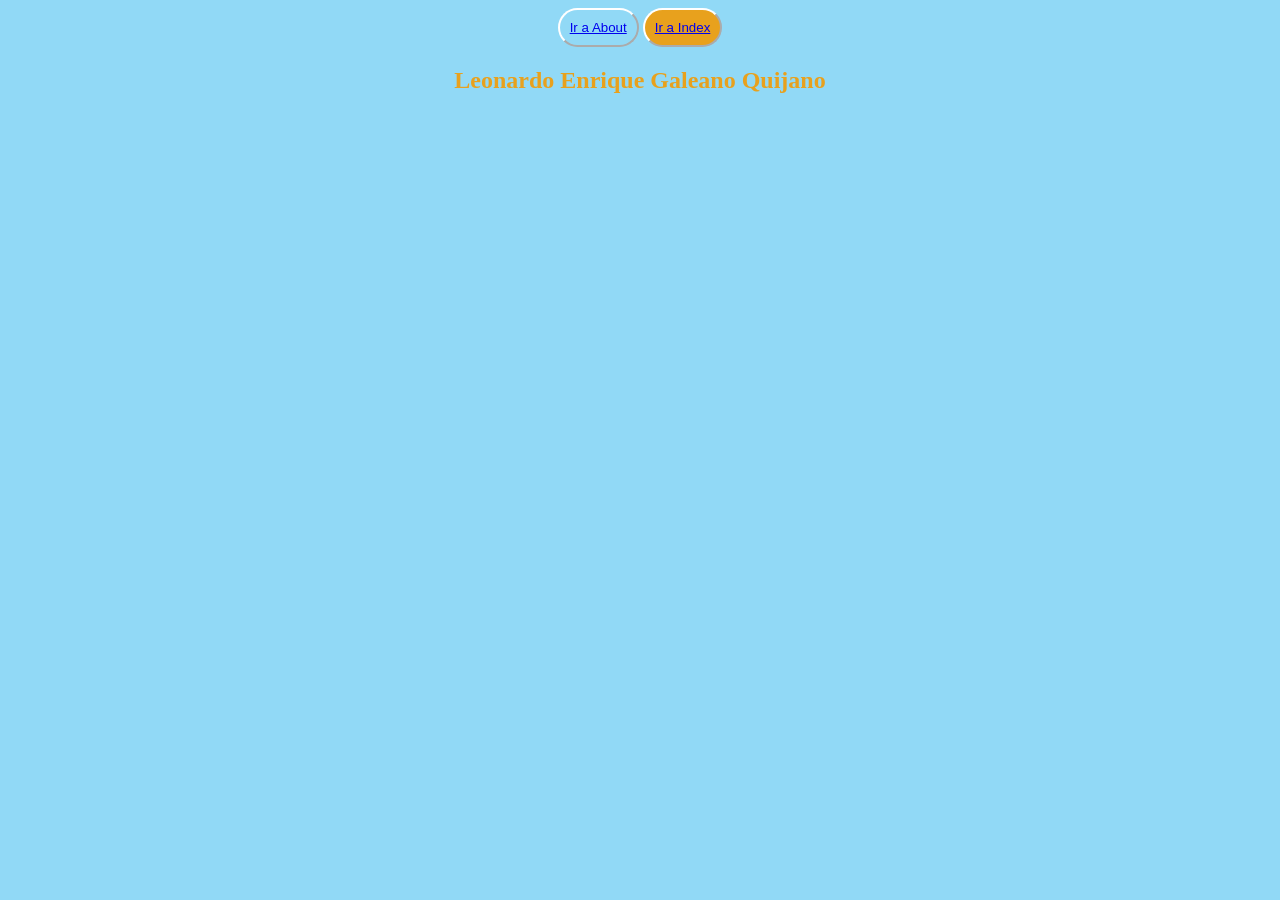
<file: 01_prueba_nivel/index.html>
<!DOCTYPE html>
<html lang="en">
<head>
    <meta charset="UTF-8">
    <meta name="viewport" content="width=device-width, initial-scale=1.0">
    <meta http-equiv="X-UA-Compatible" content="ie=edge">
    <title>Práctica 1</title>
</head>
<body style="background: #91D9F6;">
    <div style="text-align: center;">
    <button style="background-color: #91D9F6; color: #E8A11D; border-color: white; border-radius: 100px; padding: 10px; " class="btn active"><a href="about.html">Ir a About</a></button>
    <button style="background-color: #E8A11D; color: #E8A11D; border-color: white; border-radius: 100px; padding: 10px;"><a href="index.html">Ir a Index</a></button>
    </div>
    <h2 style="text-align: center; color: #E8A11D;">Leonardo Enrique Galeano Quijano</h2>
</body>
</html>
<style>
</file>
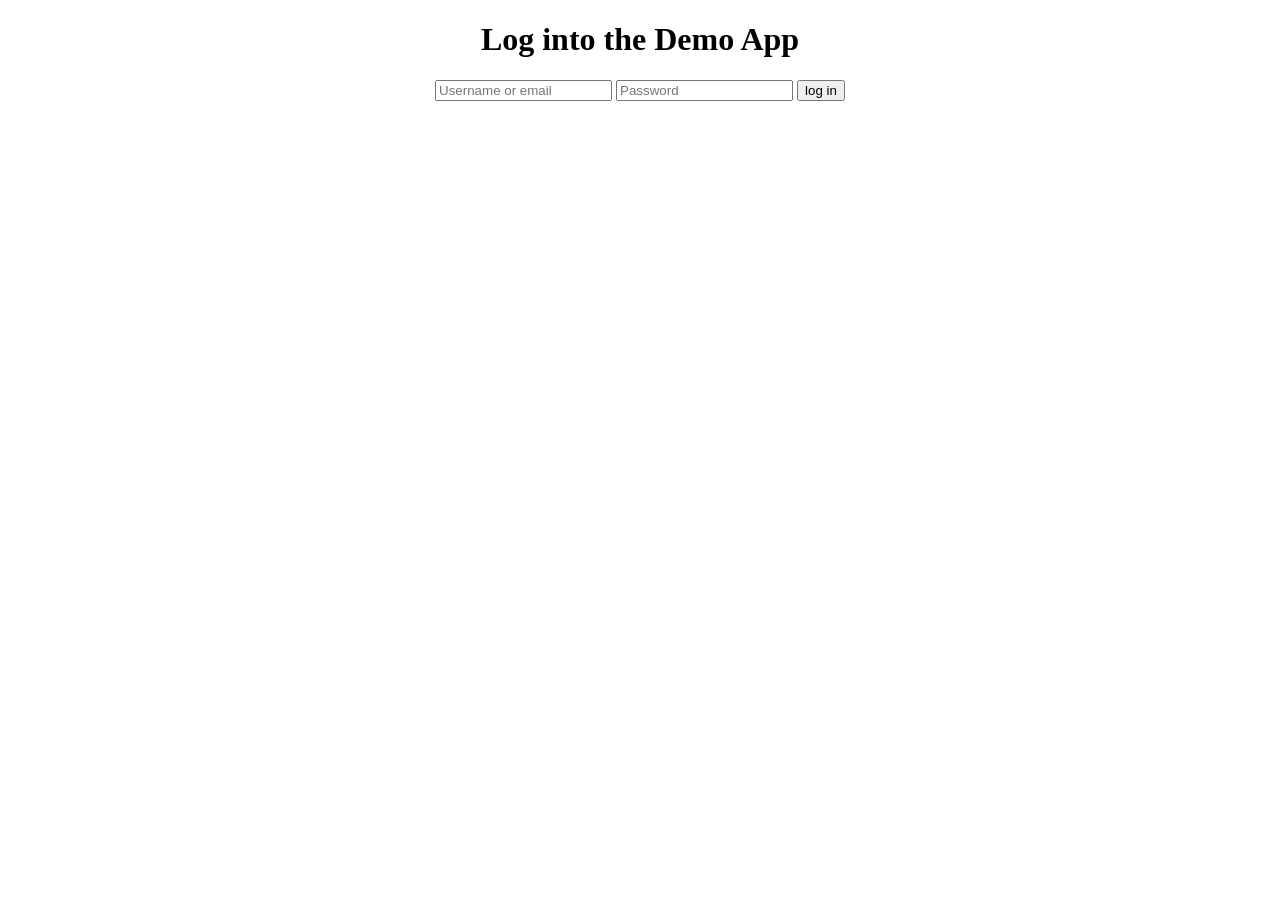
<file: 03_framework_frontend/index.html>
<!DOCTYPE html>

<html lang="en">

<head>
  <meta charset="utf-8" />
  <meta http-equiv="X-UA-Compatible" content="IE=edge" />
  <meta name="viewport" content="width=device-width, initial-scale=1" />
  <title>Hello!</title>
</head>

<body>
<div id="root" style="text-align: center;">
  <div fw-if="isPageLogIn">
    <form fw-on:submit="submitLogIn">
      <h1>Log into the Demo App</h1>

      <input
              type="text"
              name="username"
              fw-attr:value="username"
              fw-on:change="changeUsername"
              placeholder="Username or email"
      />
      <input
              type="password"
              name="password"
              fw-attr:value="password"
              fw-on:change="changePassword"
              placeholder="Password"
      />

      <input type="submit" value="log in" />

      <p fw-if="isFormInvalid">
        Validation error: <span fw-content="validationMessage"></span>
      </p>
    </form>
  </div>
  <div fw-if="isPageMain">
    <h1>Demo app</h1>
    <p>
      Hello, <span fw-content="username"></span>: this is the main page of a
      demo app.
    </p>
  </div>
</div>

<script>
  //se crea una variable global vacia que contendra el estado de la app y permitira el state sharing
  let appState = {};

  window.createApp = ({
                        rootElementId,
                        initialState,
                        handlers
                      }) => {
    //se inicializa el estado de la app
    appState = initialState;
    setVisibility(appState);

    setOnChangeListeners(handlers);
    setOnSubmitListeners(handlers);
  }

  //se crea la funcion setVisibility que maneja la visibilidad de los elementos y recibe el state como parametro
  setVisibility = (state) => {
    //se seleccionan todos los elementos del documento que tengan fw-if y por cada elemento hayado...
    document.querySelectorAll('[fw-if]').forEach(e => {
      //se le cambia el atributo display dependiendo del estado de cada elemento se mostrará (block) o se ocultara (none)
      e.style.display = (state[e.getAttribute('fw-if')]) ? 'block' : 'none';
    });
  }

  //se crea la funcion setContent que manejara el contenido de los elementos y recibe el state como parametro
  setContent = (state) => {
    //se seleccionan todos los elementos del documento que tengan fw-content y por cada elemento encontrado...
    document.querySelectorAll('[fw-content]').forEach(e => {
      //mediante el metodo innerHTML se le establecerá un contenido
      e.innerHTML = state[e.getAttribute('fw-content')];
    });
  }

  //se crea la funcion setAttributeValues que manejara los valores contenidos en los elementos y recibe el state como parametro
  setAttributeValues = (state) => {
    //se seleccionan todos los elementos del documento que contengan la expresion regular y por cada uno de los elementos...
    document.querySelectorAll('[fw-attr\\:value]').forEach(e => {
      //se le asigna el estado a cada elemento
      e.setAttribute('fw-attr:value', state[e.getAttribute('name')]);
      //se imprime por consola, porque es la unica forma de comprobar el cambio
      console.log(e);
    });
  }

  // Creamos dos funciones diferentes: onchange/onsubmit
  //Funcion On Change,  recibe por parametros lod handlers ( changeUsername, changePassword, submitLogIn)
  setOnChangeListeners = (handlers) => {
    // en el doc busca los elementos que contengan la expresion regular y por cada uno de los elementos...
    document.querySelectorAll('[fw-on\\:change]').forEach(e => {
      // cuando encuentre un evento en el elemento  ejecutara la funcion handler, no sin este evento
      e.addEventListener('change', (event) => {
        let handler = handlers[e.getAttribute('fw-on:change')];

        appState = handler(appState, event);
        // Llamamiento correspondiente al set value to atrribute
        setAttributeValues(appState);
      });
    });
  }

  //Funcion On Submit,  recibe por parametros lod handlers ( changeUsername, changePassword, submitLogIn)
  setOnSubmitListeners = (handlers) => {
    //se seleccionan todos los elementos del documento que contengan la expresion regular y por cada uno de los elementos...
    document.querySelectorAll('[fw-on\\:submit]').forEach(e => {
      // cuando encuentre un evento en el elemento  ejecutara la funcion handler, no sin este evento
      e.addEventListener('submit', (event) => {
        let handler = handlers[e.getAttribute('fw-on:submit')];

        appState = handler(appState, event);

        // Llamamiento a las funciones para cambiar su visivilidad y darle el content
        setVisibility(appState);
        setContent(appState)
      });
    });
  }

</script>

<script>
  window.createApp({
    rootElementId: "root",
    initialState: {
      isPageLogIn: true,
      isPageMain: false,
      username: "",
      password: "",
      isFormInvalid: false,
      validationMessage: "",
    },
    handlers: {
      changeUsername: (currentState, event) => {
        const username = event.target.value;
        return {
          ...currentState,
          isFormInvalid: false,
          username,
        };
      },
      changePassword: (currentState, event) => {
        const password = event.target.value;
        return {
          ...currentState,
          isFormInvalid: false,
          password,
        };
      },
      submitLogIn: (currentState, event) => {
        event.preventDefault();

        if (currentState.username === "") {
          return {
            ...currentState,
            isFormInvalid: true,
            validationMessage: "You must provide a username",
          };
        }

        if (currentState.password.length < 8) {
          return {
            ...currentState,
            isFormInvalid: true,
            validationMessage:
                    "The password must contain at least 8 characters",
          };
        }

        return {
          ...currentState,
          isFormInvalid: false,
          isPageLogIn: false,
          isPageMain: true,
        };
      },
    },
  });
</script>
</body>
</html>
</file>
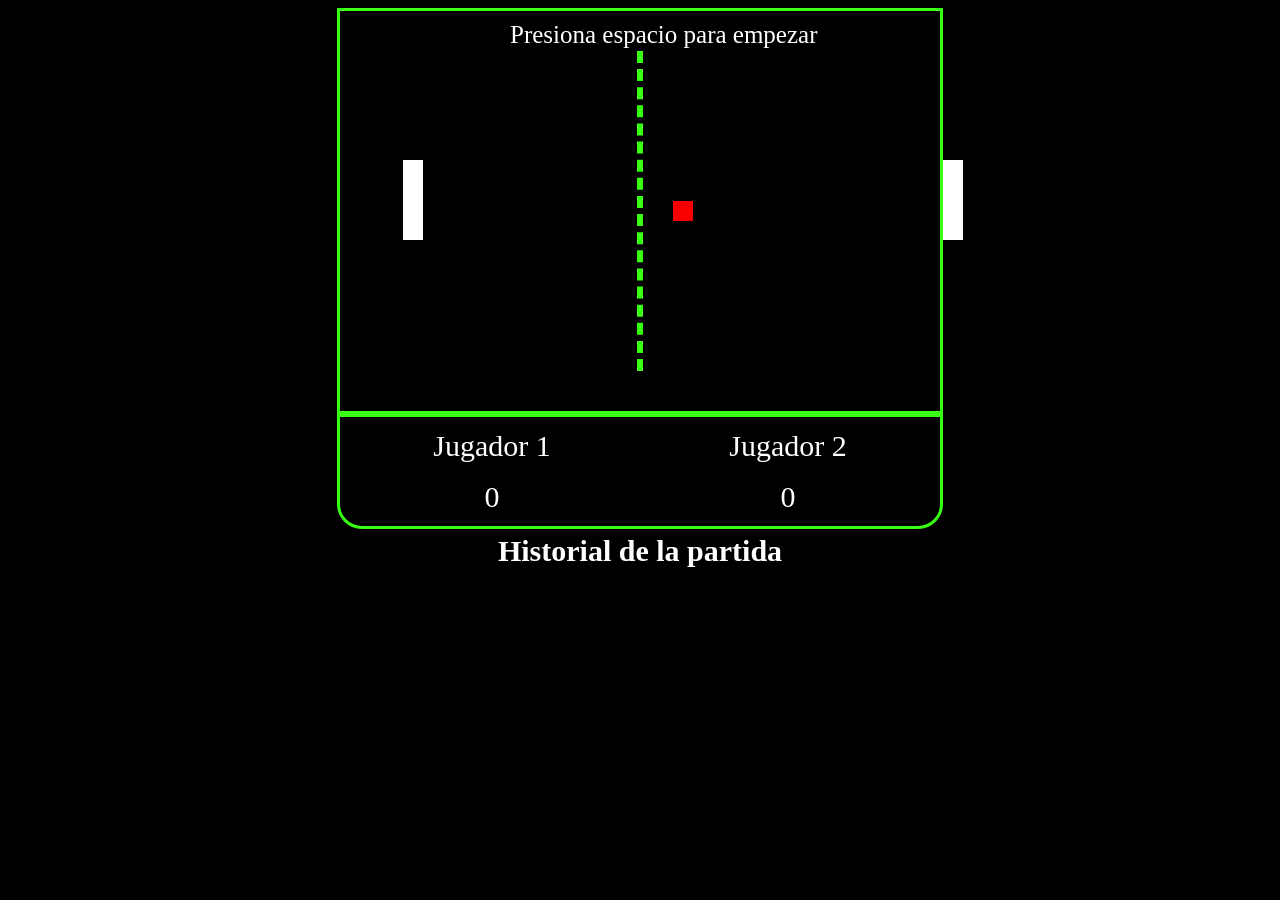
<file: 04_aplicacion_web/index.html>
<!DOCTYPE html>
<html lang="en">
<head>
    <meta charset="utf-8">
    <meta name="viewport" content="width=device-width, initial-scale=1.0">
    <title>pong</title>
    <link href="styles.css" rel="stylesheet" type="text/css">
</head>
<body>
		<div align="center">
			<div class="TableroJuego">
				<div id="iniciar" class="textoestatico">Presiona espacio para empezar</div>
				<div class="pelota" id="pelota"></div>
				<div class="raqueta" id="player1"></div>
				<div class="raqueta" id="player2"></div>
				<div class="linea"></div>
			</div>
			<table class="info">
				<tr>
					<td  align="center"><span class="textoestatico">Jugador 1</span></td>
					<td  align="center"><span class="textoestatico">Jugador 2</span></td>
				</tr>
				<tr>
					<td align="center"><span class="textoestatico" id="Player1Points">0</span></td>
					<td  align="center"><span  class="textoestatico" id="Player2Points">0</span></td>
				</tr>
			</table>
			<div class="puntaje">
				<h3 class="textoestatico">Historial de la partida</h3>
				<p id="historico" class="textoestatico"></p>
			</div>
		</div>
		<script type="text/javascript" src="pong.js"></script>
</body>
</html>
</file>
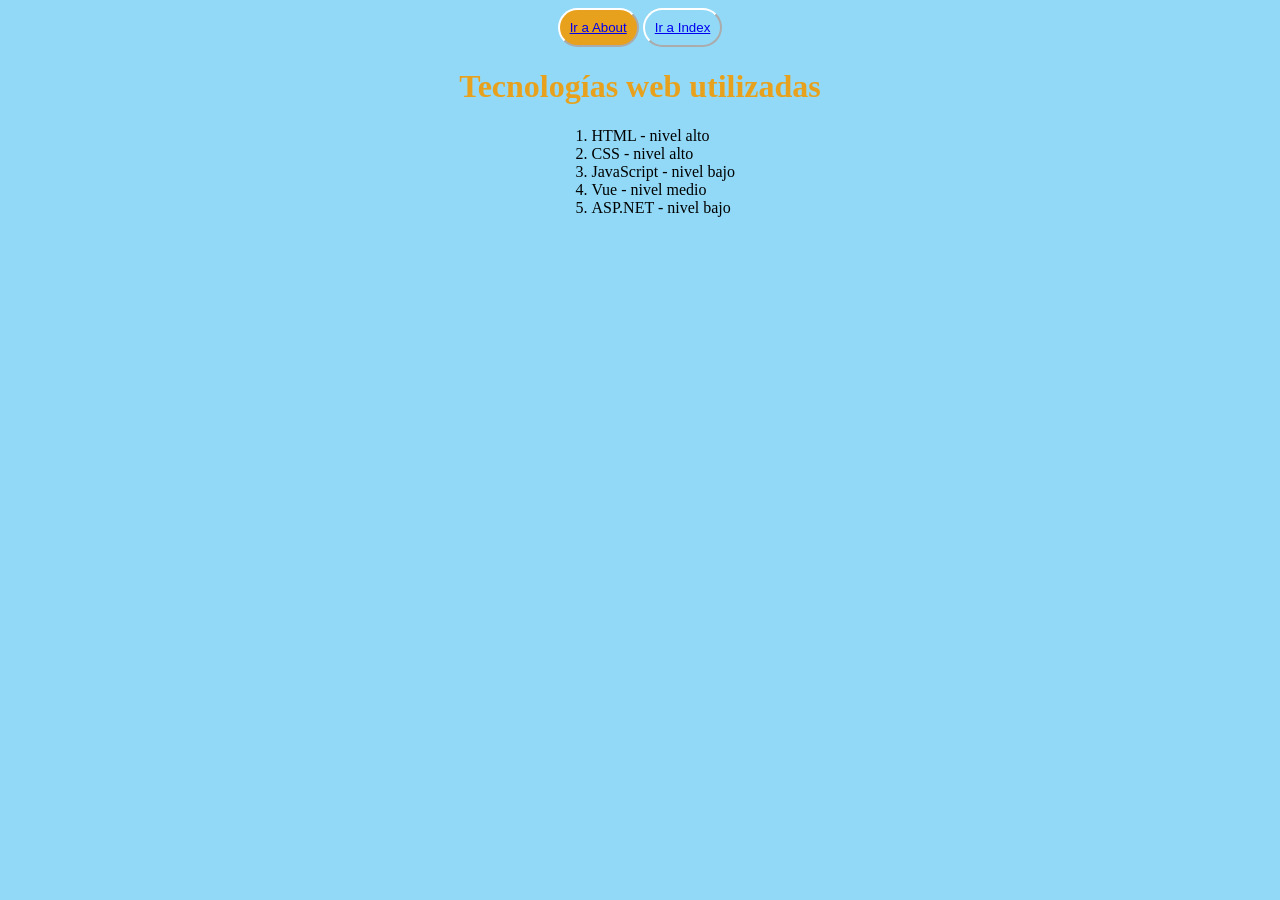
<file: 01_prueba_nivel/about.html>
<!DOCTYPE html>
<html lang="en">
<head>
    <meta charset="UTF-8">
    <meta name="viewport" content="width=device-width, initial-scale=1.0">
    <meta http-equiv="X-UA-Compatible" content="ie=edge">
    <title>Práctica 1</title>
</head>
<body style="background: #91D9F6;">
    <div style="text-align: center;">
        <button style="background-color: #E8A11D; color: #E8A11D; border-color: white; border-radius: 100px; padding: 10px;"><a href="about.html">Ir a About</a></button>
        <button style="background-color: #91D9F6; color: #E8A11D; border-color: white; border-radius: 100px; padding: 10px; "><a href="index.html">Ir a Index</a></button>
    </div>
    <h1 style="text-align: center; color: #E8A11D;">Tecnologías web utilizadas</h1>
    <ol style="margin-left: 43%;">
        <li>HTML - nivel alto</li>
        <li>CSS - nivel alto</li>
        <li>JavaScript - nivel bajo</li>
        <li>Vue - nivel medio</li>
        <li>ASP.NET - nivel bajo</li>
    </ol>
</body>
</html>
</file>
<file: 04_aplicacion_web/styles.css>
html{
    background-color: #000000;
}
.TableroJuego {
    border-color : #39ff14;
    border-style : solid;
    width : 600px;
    height: 400px;
}
#iniciar {
    font-size: 25px;
    position: absolute;
    padding: 10px 0 0 170px;
}
.pelota{
    position: absolute;
    width: 20px;
    height: 20px;
    top: 11px;
    left: 383px;
    background-color: #f80000;
}
.raqueta {
    position: absolute;
    width: 20px;
    height: 80px;
    background-color: #FFFFFF;
}
.linea {
    border-left: 6px dashed #39ff14;
    height: 320px;
    top: 40px;
    left: 297px;
    position: relative;
    vertical-align: middle;
}
.info {
    width: 606px;
    height: 115px;
    padding: 3px;
    background-color: #000000;
    border-bottom-left-radius: 25px;
    border-bottom-right-radius: 25px;
    border-color : #39ff14;
    border-style : solid;
}
.puntaje {
    margin: -25px 0 0 0;
}
#historico{
    margin: -20px 0 0 0;
}
.textoestatico {
    color: #FFFFFF;
    font-family : "Bebas Neue";
    font-size: 30px;
}
</file>
